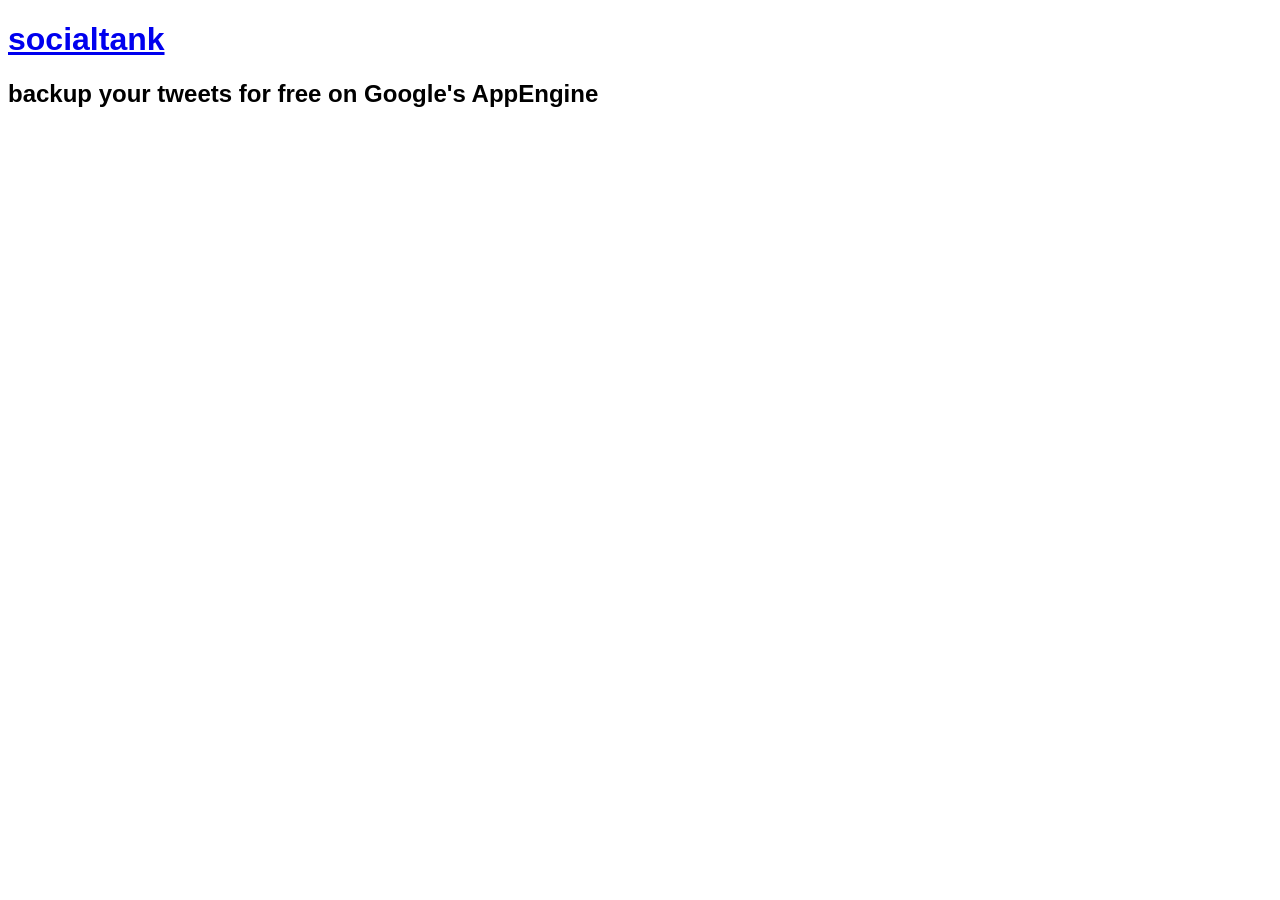
<file: main.htm>
<!DOCTYPE html PUBLIC "-//W3C//DTD XHTML 1.0 Transitional//EN"
	"http://www.w3.org/TR/xhtml1/DTD/xhtml1-transitional.dtd">

<html xmlns="http://www.w3.org/1999/xhtml" xml:lang="en" lang="en">
<head>
	<meta http-equiv="Content-Type" content="text/html; charset=utf-8"/>
	<link rel="stylesheet" href="static_files/stylesheet.css" type="text/css" media="screen" title="no title" charset="utf-8">
	<title>socialtank</title>
	
</head>
<body>
	<h1><a href="http://github.com/philippkueng/socialtank">socialtank</a></h1>
	<h2>backup your tweets for free on Google's AppEngine</h2>
</body>
</html>
</file>
<file: static_files/stylesheet.css>
body{
	font-family: Arial, Helvetica, sans-serif;
}
</file>
